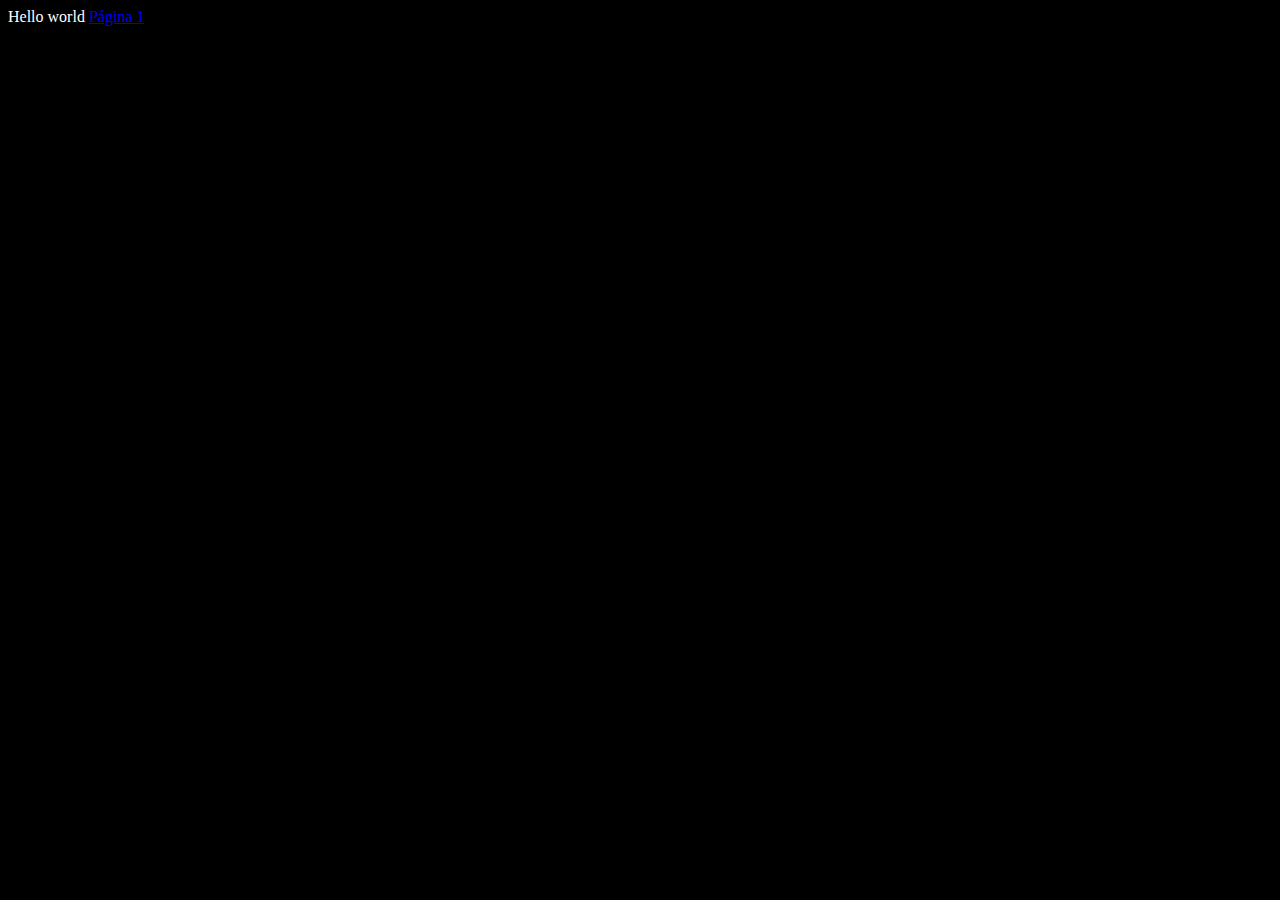
<file: index.html>
<!DOCTYPE html>
<html lang="pt-br">
<head>
    <meta charset="UTF-8">
    <meta http-equiv="X-UA-Compatible" content="IE=edge">
    <meta name="viewport" content="width=device-width, initial-scale=1.0">
    <title>Document</title>
    <style>
        body{background-color: black;
        color: white;
        }
    </style>
</head>
<body>
    Hello world
    <a href="paginas/pagina1.html">Página 1</a>
    
</body>
</html>
</file>
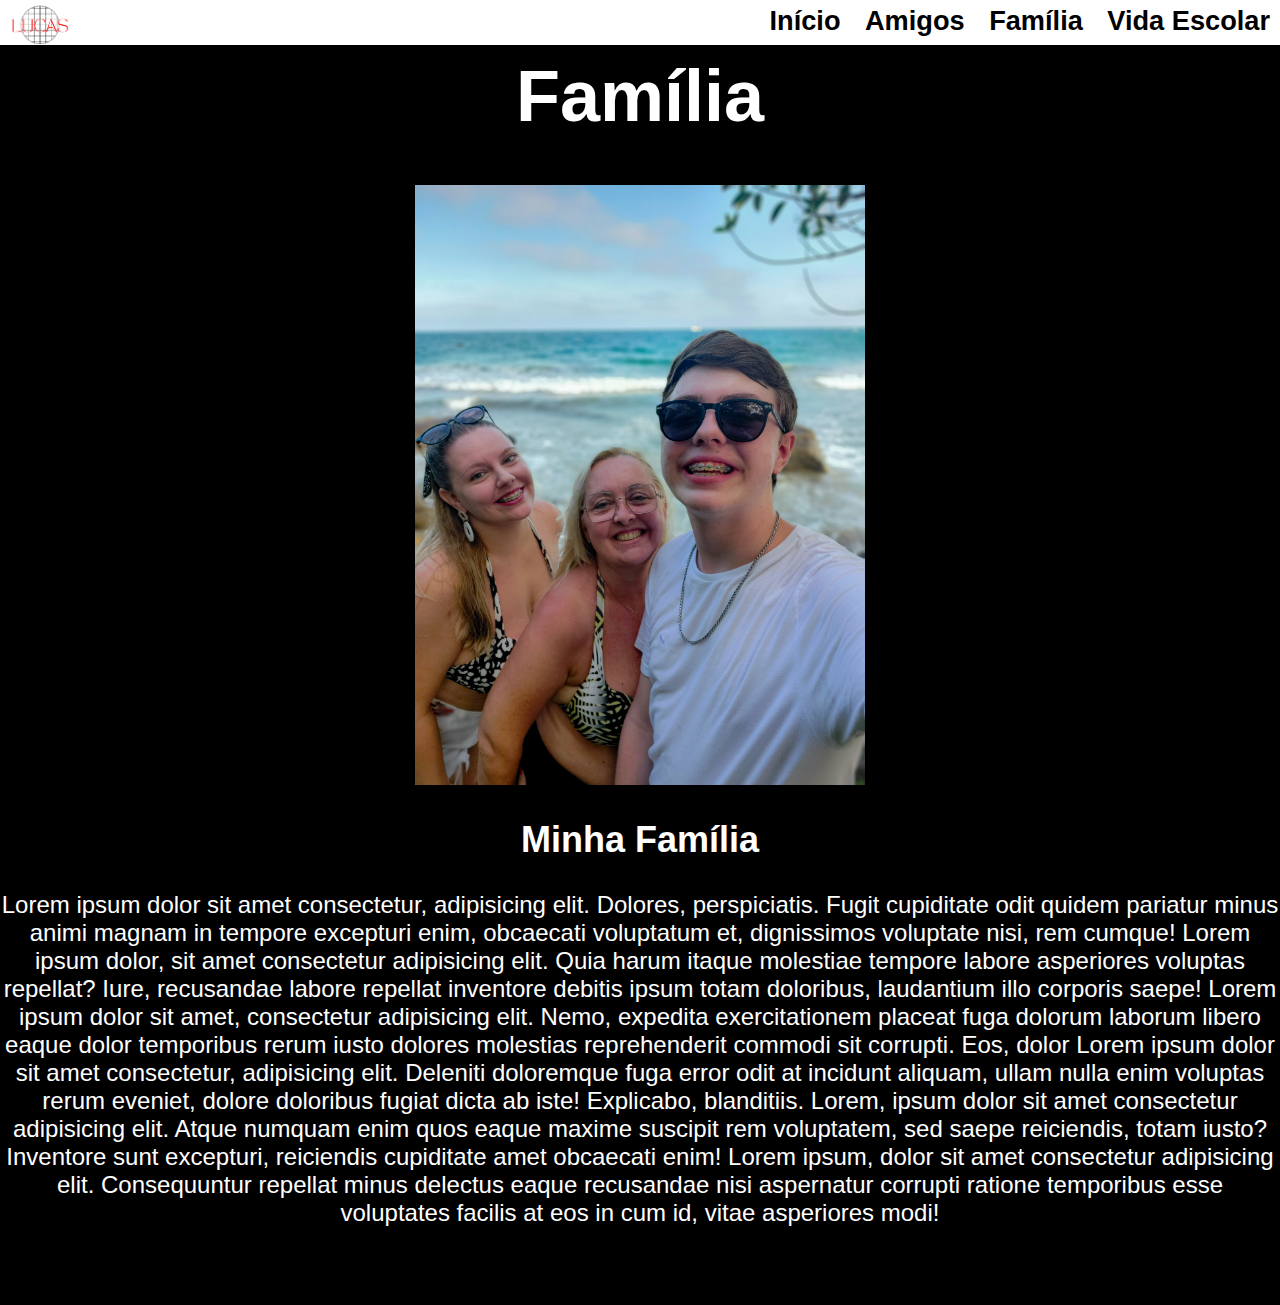
<file: paginas/familia.html>
<!DOCTYPE html>
<html lang="pt-br">

<head>
    <meta charset="UTF-8">
    <meta http-equiv="X-UA-Compatible" content="IE=edge">
    <meta name="viewport" content="width=device-width, initial-scale=1.0">
    <title>Família</title>
    <style>
        a {
            font-size: 170%;
            text-decoration: none;
            text-align: right;
            margin: 10px;
            color: black;
            position: relative;
            top: 5px;
            font-family: 'Lucida Sans', 'Lucida Sans Regular', 'Lucida Grande', 'Lucida Sans Unicode', Geneva, Verdana, sans-serif;
        }
    
        .cabecalho {
            display: grid;
            grid-template-columns: 1fr;
        }
    
        .banner {
            display: grid;
            grid-template-columns: 50px 1fr 1fr;
            background-color: white;
            margin: 0px;
            text-align: right;
            height: 45px;
    
        }
    
        body {
            margin: 0px;
            background-color: black;
            font-family: 'Lucida Sans', 'Lucida Sans Regular', 'Lucida Grande', 'Lucida Sans Unicode', Geneva, Verdana, sans-serif;
        }
    
        h1 {
            color: white;
            font-size: 450%;
            text-align: center;
            font-family: 'Lucida Sans', 'Lucida Sans Regular', 'Lucida Grande', 'Lucida Sans Unicode', Geneva, Verdana, sans-serif;
            margin-top: 10px;
        }
        h2{
            color: white;
            text-align: center;
            font-size: 225%;
        }
        p{
            color: white;
            text-align: center;
            font-size: 150%;
            
        }
    </style>
    
</head>

<body>

    <div class="cabecalho">
        <div class="banner">

            <div>
                <a href="principal.html" style="height: 40px;"> <img src="loguinho.png" alt="" style="height: 40px;"></a>
            </div>
            <div>
            </div>
            <div>
                <a href="principal.html"><strong>Início</strong></a>
                <a href="amigos.html"><strong>Amigos</strong></a>
                <a href="familia.html"><strong>Família</strong></a>
                <a href="paginaEscolar.html"><strong>Vida Escolar</strong></a>
            </div>
        </div>
    </div>
    <h1>Família</h1>
    <div style="text-align: center;">
        <img src="FotoFamilia.jpg" alt="" style="height: 600px;">
    </div>
    <h2>Minha Família</h2>
    <p>Lorem ipsum dolor sit amet consectetur, adipisicing elit. Dolores, perspiciatis. Fugit cupiditate odit quidem pariatur minus animi magnam in tempore excepturi enim, obcaecati voluptatum et, dignissimos voluptate nisi, rem cumque! Lorem ipsum dolor, sit amet consectetur adipisicing elit. Quia harum itaque molestiae tempore labore asperiores voluptas repellat? Iure, recusandae labore repellat inventore debitis ipsum totam doloribus, laudantium illo corporis saepe! Lorem ipsum dolor sit amet, consectetur adipisicing elit. Nemo, expedita exercitationem placeat fuga dolorum laborum libero eaque dolor temporibus rerum iusto dolores molestias reprehenderit commodi sit corrupti. Eos, dolor Lorem ipsum dolor sit amet consectetur, adipisicing elit. Deleniti doloremque fuga error odit at incidunt aliquam, ullam nulla enim voluptas rerum eveniet, dolore doloribus fugiat dicta ab iste! Explicabo, blanditiis. Lorem, ipsum dolor sit amet consectetur adipisicing elit. Atque numquam enim quos eaque maxime suscipit rem voluptatem, sed saepe reiciendis, totam iusto? Inventore sunt excepturi, reiciendis cupiditate amet obcaecati enim! Lorem ipsum, dolor sit amet consectetur adipisicing elit. Consequuntur repellat minus delectus eaque recusandae nisi aspernatur corrupti ratione temporibus esse voluptates facilis at eos in cum id, vitae asperiores modi!</p>
<br><br><br>

</body>

</html>
</file>
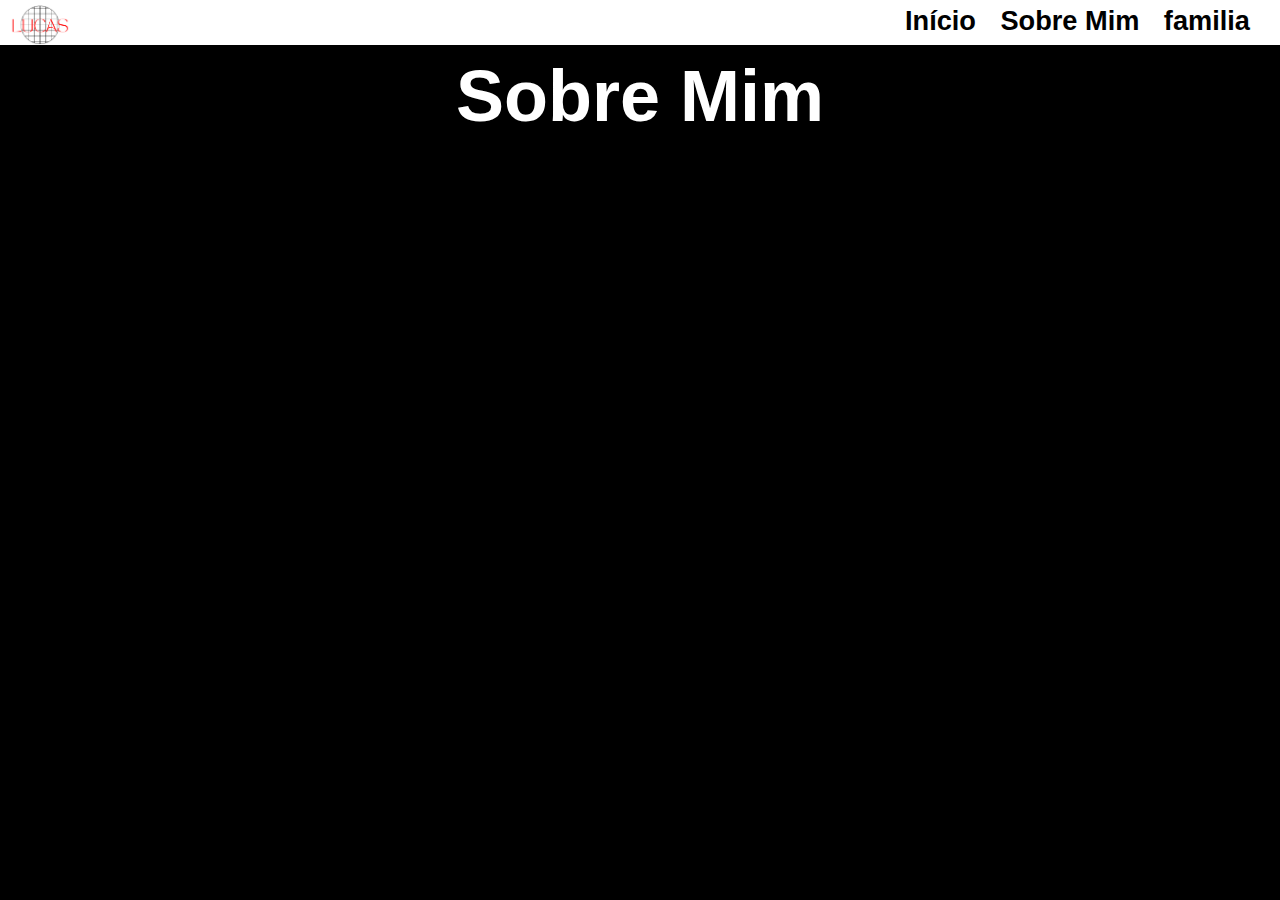
<file: paginas/minhaVida.html>
<!DOCTYPE html>
<html lang="pt-br">

<head>
    <meta charset="UTF-8">
    <meta http-equiv="X-UA-Compatible" content="IE=edge">
    <meta name="viewport" content="width=device-width, initial-scale=1.0">
    <title>Minha Vida</title>


    <style>
        a {
            font-size: 170%;
            text-decoration: none;
            text-align: right;
            margin: 10px;
            color: black;
            position: relative;
            top: 5px;
            font-family: 'Lucida Sans', 'Lucida Sans Regular', 'Lucida Grande', 'Lucida Sans Unicode', Geneva, Verdana, sans-serif;
        }

        .cabecalho {
            display: grid;
            grid-template-columns: 1fr;
        }

        .banner {
            display: grid;
            grid-template-columns: 50px 1fr 1fr;
            background-color: white;
            margin: 0px;
            text-align: right;
            height: 45px;

        }

        body {
            margin: 0px;
            background-color: black;
            font-family: 'Lucida Sans', 'Lucida Sans Regular', 'Lucida Grande', 'Lucida Sans Unicode', Geneva, Verdana, sans-serif;
        }

        h1 {
            color: white;
            font-size: 450%;
            text-align: center;
            font-family: 'Lucida Sans', 'Lucida Sans Regular', 'Lucida Grande', 'Lucida Sans Unicode', Geneva, Verdana, sans-serif;
            margin-top: 10px;
        }

        h2 {
            font-size: 250%;
            color: white;

        }

        p {
            color: white;
            font-size: 150%;
        }

        * {
            margin: 0;
            padding: 0;
        }
    </style>
</head>

<body>
    <div class="cabecalho">
        <div class="banner">

            <div>
                <a href="pagina003.html" style="height: 40px;">
                    <img src="loguinho.png" alt="" style="height: 40px;">
               </a>
            </div>
            <div>

            </div>
            <div>
                <a href="pagina003.html"><strong>Início</strong></a>
                <a href="minhaVida.html"><strong>Sobre Mim</strong></a>
                <a href="familia.html"><strong>familia</strong></a>
                <a href="paginaEscolar.html"><strong></strong></a>
            </div>
        </div>
    </div>
    <H1>Sobre Mim</H1>
    
</body>

</html>
</file>
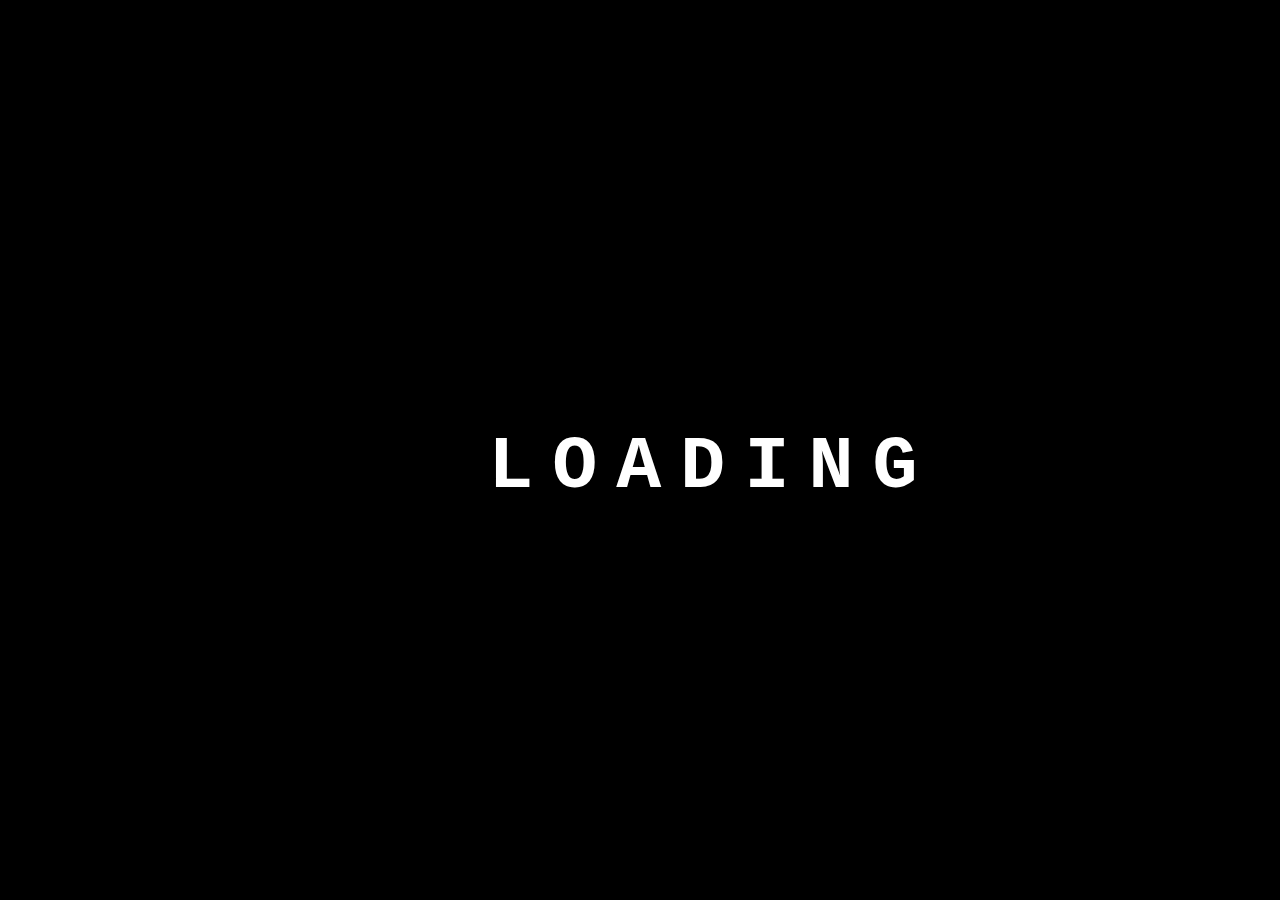
<file: paginas/pagina02.html>
<!DOCTYPE html>
<html lang="pt-br">
<head>
    <meta charset="UTF-8">
    <meta http-equiv="X-UA-Compatible" content="IE=edge">
    <meta name="viewport" content="width=device-width, initial-scale=1.0">
    <title>LOADING?</title>
    <meta http-equiv="refresh" content="4; URL=principal.html"/>
    <link rel="stylesheet" href="configuracao01.css">
    <style>



    </style>
</head>
<body>
    <div class="loader">
        <span>L</span>
        <span>O</span>
        <span>A</span>
        <span>D</span>
        <span>I</span>
        <span>N</span>
        <span>G</span>
      </div>

    
</body>
</html>
</file>
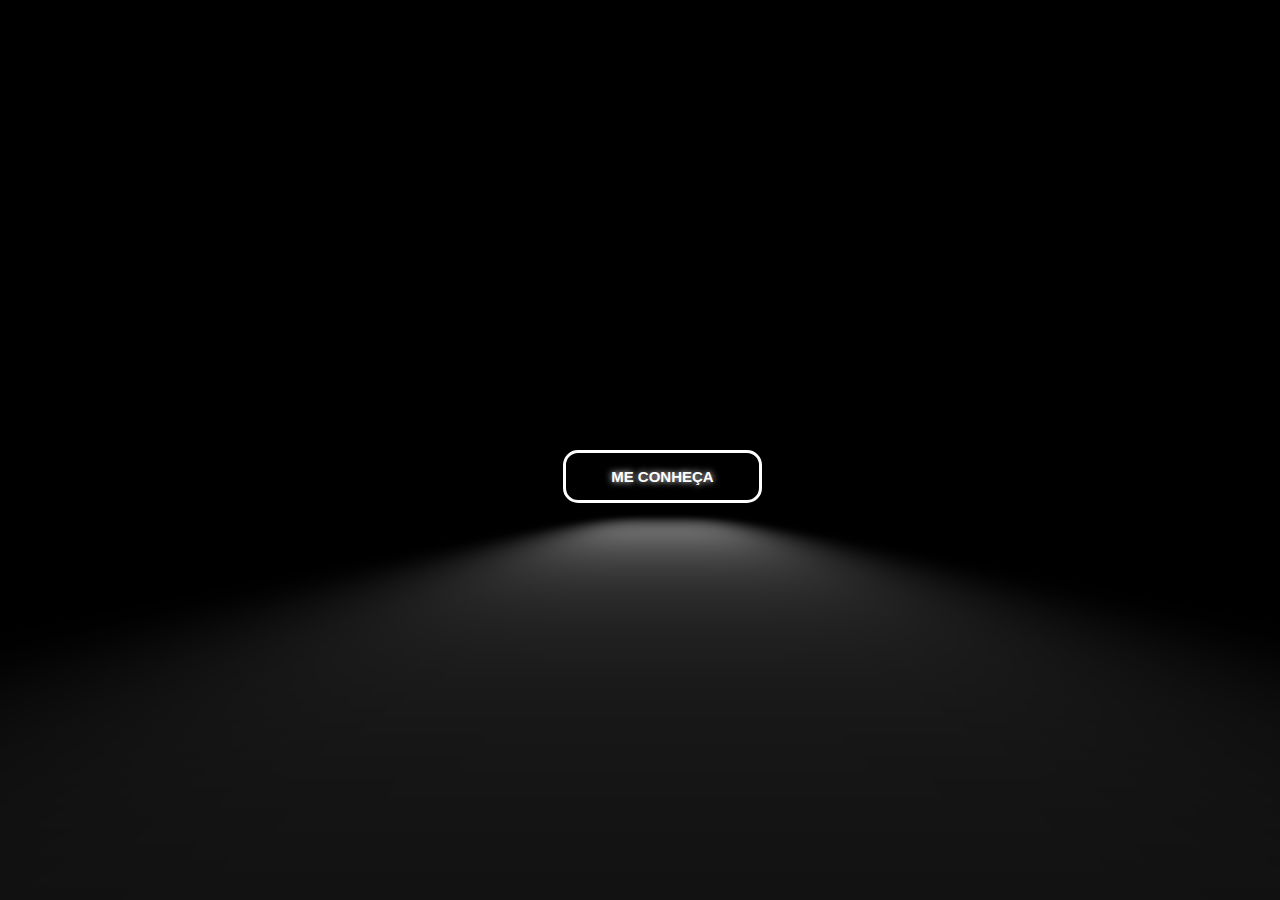
<file: paginas/pagina1.html>
<!DOCTYPE html>
<html lang="pt-br">

<head>
    <meta charset="UTF-8">
    <meta http-equiv="X-UA-Compatible" content="IE=edge">
    <meta name="viewport" content="width=device-width, initial-scale=1.0">
    <title>QUER ME CONHECER?</title>

   
    <link rel="stylesheet" href="configuracao01.css">



</head>

<body>
    <button onclick="location.href='pagina02.html'">
         ME CONHEÇA
    </button>
    
</body>

</html>
</file>
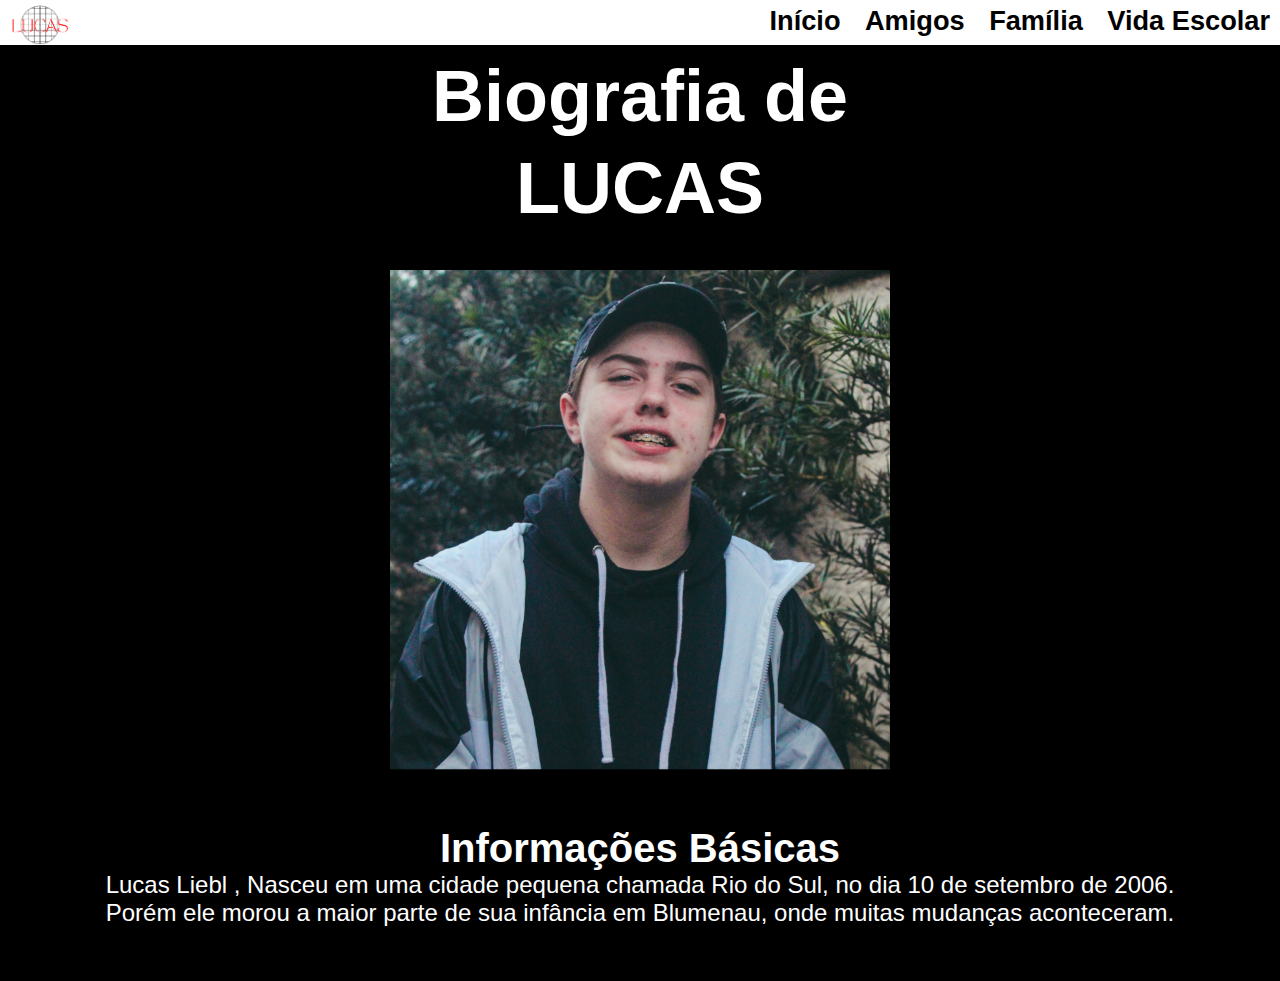
<file: paginas/principal.html>
<!DOCTYPE html>
<html lang="pt-br">

<head>
  <meta charset="UTF-8">
  <meta http-equiv="X-UA-Compatible" content="IE=edge">
  <meta name="viewport" content="width=device-width, initial-scale=1.0">
  <title>Principal</title>

  <style>
    a {
      font-size: 170%;
      text-decoration: none;
      text-align: right;
      margin: 10px;
      color: black;
      position: relative;
      top: 5px;
      font-family: 'Lucida Sans', 'Lucida Sans Regular', 'Lucida Grande', 'Lucida Sans Unicode', Geneva, Verdana, sans-serif;
    }

    .cabecalho {
      display: grid;
      grid-template-columns: 1fr;
    }

    .banner {
      display: grid;
      grid-template-columns: 50px 1fr 1fr;
      background-color: white;
      margin: 0px;
      text-align: right;
      height: 45px;

    }

    body {
      margin: 0px;
      background-color: black;
      font-family: 'Lucida Sans', 'Lucida Sans Regular', 'Lucida Grande', 'Lucida Sans Unicode', Geneva, Verdana, sans-serif;
    }

    h1 {
      color: white;
      font-size: 450%;
      text-align: center;
      font-family: 'Lucida Sans', 'Lucida Sans Regular', 'Lucida Grande', 'Lucida Sans Unicode', Geneva, Verdana, sans-serif;
      margin-top: 10px;
    }

    h2 {
      font-size: 250%;
      color: white;
      text-align: center;
    }

    p {
      color: white;
      font-size: 150%;
      text-align: center;
    }

    * {
      margin: 0;
      padding: 0;
    }
  </style>
</head>

<body>

  <div class="cabecalho">
    <div class="banner">

      <div>
        <a href="principal.html" style="height: 40px;">
          <img src="loguinho.png" style="height: 40px;" alt=""></a>
      </div>
      <div>

      </div>
      <div>
        <a href="principal.html"><strong>Início</strong></a>
        <a href="amigos.html"><strong>Amigos</strong></a>
        <a href="familia.html"><strong>Família</strong></a>
        <a href="paginaEscolar.html"><strong>Vida Escolar</strong></a>
      </div>

    </div>
  </div>



  <h1>Biografia de </h1>
  <h1>LUCAS</h1>
  <br>
  <br>
  <div style="text-align: center;">
    <a href="
    https://www.instagram.com/lucas.lliebl" target="_blank">
      <img src="fotoCapa.jpg" alt="" height="500">
    </a>
  </div>
  <br>
  <br>
  <br>

  <h2>Informações Básicas</h2>
  <p>Lucas Liebl , Nasceu em uma cidade pequena chamada Rio do Sul, no dia 10 de setembro de 2006.</p>
  <p>Porém ele morou a maior parte de sua infância em Blumenau, onde muitas mudanças aconteceram.</p>
  <br><br><br>
</body>

</html>
</file>
<file: paginas/configuracao01.css>
@charset "UTF-8";
/* Botão */
button {
  left: 44%;
  top: 450px;
  --glow-color: white;
  --glow-spread-color: white;
  --enhanced-glow-color: white;
  --btn-color: black;
  border: .25em solid var(--glow-color);
  padding: 1em 3em;
  color: var(--glow-color);
  font-size: 15px;
  font-weight: bold;
  background-color: var(--btn-color);
  border-radius: 1em;
  outline: none;
  box-shadow: 0 0 1em .25em var(--glow-color),
         0 0 4em 1em var(--glow-spread-color),
         inset 0 CONHEÇA0 .75em .25em var(--glow-color);
  text-shadow: 0 0 .5em var(--glow-color);
  position: fixed;
  transition: all 0.3s;
  cursor: pointer;
 }
 
 button::after {
  pointer-events: none;
  content: "";
  position: absolute;
  top: 120%;
  left: 0;
  height: 100%;
  width: 100%;
  background-color: var(--glow-spread-color);
  filter: blur(2em);
  opacity: .7;
  transform: perspective(1.5em) rotateX(35deg) scale(1, .6);
 }
 
 button:hover {
  color: var(--btn-color);
  background-color: var(--glow-color);
  box-shadow: 0 0 1em .25em var(--glow-color),
         0 0 4em 2em var(--glow-spread-color),
         inset 0 0 .75em .25em var(--glow-color);
 }
 
 button:active {
  box-shadow: 0 0 0.6em .25em var(--glow-color),
         0 0 2.5em 2em var(--glow-spread-color),
         inset 0 0 .5em .25em var(--glow-color);
 }
 body{background-color: black;}

/* Loading */

 .loader span {
left: 38%;
top: 450px;
position: relative;
color: white;
 font-size: 75px;
 font-family: 'Courier New', Courier, monospace;
 font-weight: 600;
 animation: blur 3s linear infinite;
 line-height: 20px;
 transition: all 0.5s;
 letter-spacing: 0.2em;
}

@keyframes blur {
 0%, 90% {
  filter: blur(0);
 }

 50% {
  filter: blur(10px);
 }
}
</file>
